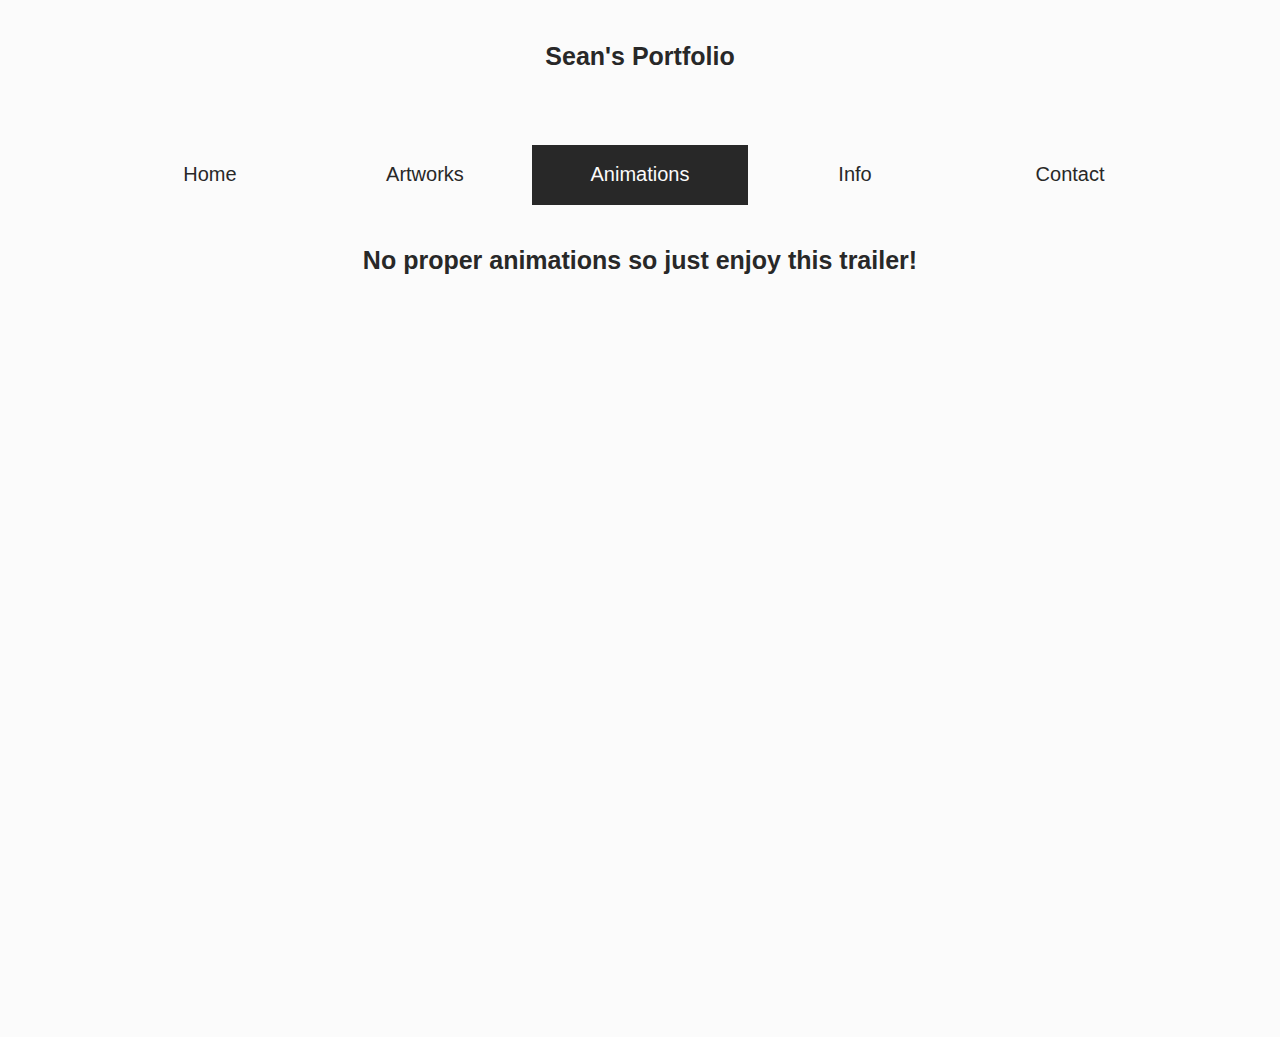
<file: Animations.html>
<!DOCTYPE html>

<meta http-equiv="Content-Type" content="text/html; charset=utf-8" />

<html>


	<head>

	<link rel="stylesheet" href="css/style.css">
	<meta name="viewport" content="width=device-width, initial-scale=1">
		
	</head>
<title> Sean's Portfolio </title> 

<header>
	<h1>Sean's Portfolio</h1>
</header>
  
<body>
   	
   <div class="body-container">
		<div class="grid-header">
			<a href="index.html">Home</a>
			<a href="Artworks.html">Artworks</a>
			<a class="active" href="Animations.html">Animations</a>
			<a href="Info.html">Info</a>
      			<a href="Contact.html">Contact</a>
     </div>
	   
	<div class="content"><h1>No proper animations so just enjoy this trailer!</h1>
	  
        <div/>   
	<iframe style="display: block; margin: auto;" width="1280" height="720" 
		src="https://www.youtube.com/embed/62-axx7fQrE" frameborder="0" allow="accelerometer; autoplay; encrypted-media; gyroscope; picture-in-picture" allowfullscreen>
	</iframe>  
</body>
</html>
</file>
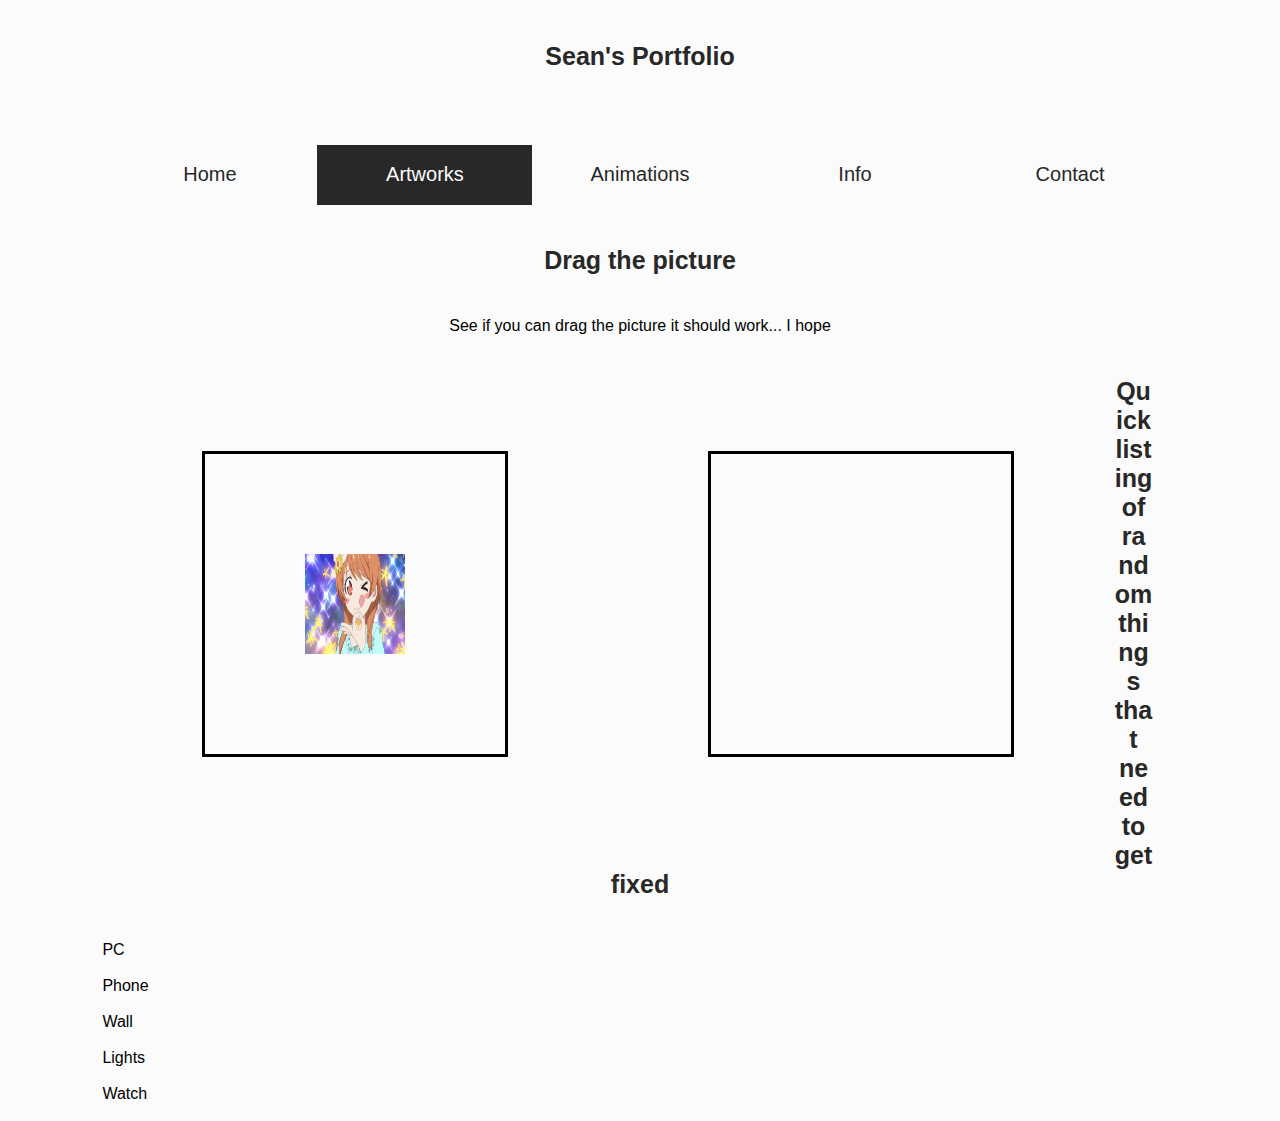
<file: Artworks.html>
<!DOCTYPE html>

<meta http-equiv="Content-Type" content="text/html; charset=utf-8" />

<html>


	<head>

	<link rel="stylesheet" href="css/style.css">
	<meta name="viewport" content="width=device-width, initial-scale=1">
		
	</head>
<title> Sean's Portfolio </title> 
<script>
function allowDrop(ev) {
    ev.preventDefault();
}
function drag(ev) {
    ev.dataTransfer.setData("text", ev.target.id);
}
function drop(ev) {
    ev.preventDefault();
    var data = ev.dataTransfer.getData("text");
    ev.target.appendChild(document.getElementById(data));
}
</script>
<header>
	<h1>Sean's Portfolio</h1>
</header>
  
<body>
   	
   <div class="body-container">
		<div class="grid-header">
			<a href="index.html">Home</a>
			<a class="active" href="Artworks.html">Artworks</a>
			<a href="Animations.html">Animations</a>
			<a href="Info.html">Info</a>
      			<a href="Contact.html">Contact</a>
     		</div>

	<div class="content"><h1>Drag the picture</h1>
			<p>See if you can drag the picture it should work... I hope</p>
		<div id="div1" ondrop="drop(event)" ondragover="allowDrop(event)">
			<img src="Images/MarikaMoney.jpg" draggable="true" ondragstart="drag(event)" id="drag1" width="100" height="100">
		</div>

		<div id="div2" ondrop="drop(event)" ondragover="allowDrop(event)"></div>
		
		
		<h1>Quick listing of random things that need to get fixed</h1>

		<li>PC</li> <br>
		<li>Phone</li> <br>
		<li>Wall</li> <br>
		<li>Lights</li> <br>
		<li>Watch</li> <br>
	
    	</div>

</body>
</html>
</file>
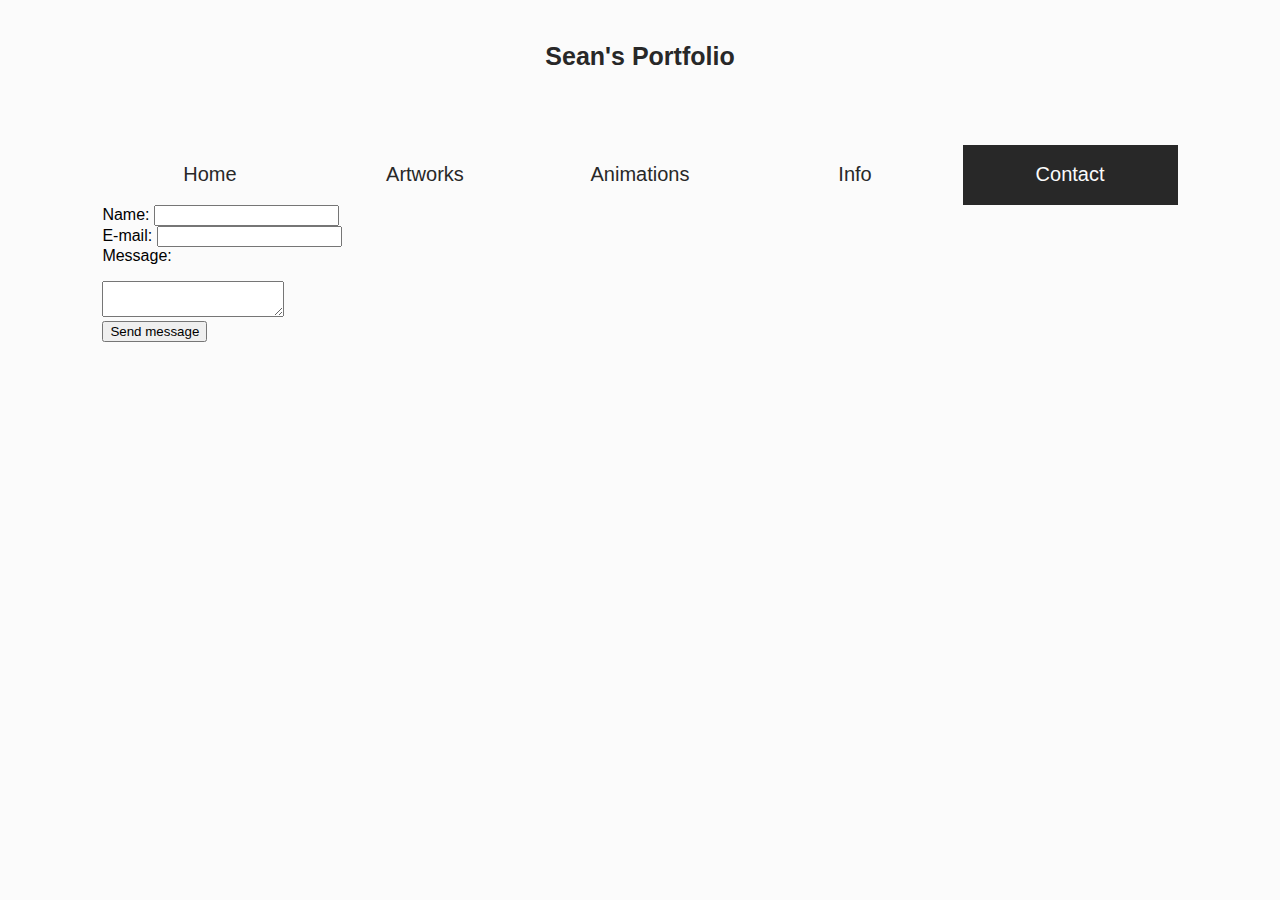
<file: Contact.html>
<!DOCTYPE html>

<meta http-equiv="Content-Type" content="text/html; charset=utf-8" />

<html>
<script>

function validate() {
    var str = 
    [
        document.forms["myForm"]["user_name"].value,
        document.forms["myForm"]["user_email"].value,
        document.forms["myForm"]["user_message"].value
    ];

    var vNameArray = ["Name", "E-mail", "Message"];

    var result = "";

    for (var i = 0; i < str.length; i++) {
        if (str[0] === "") {
            result += vNameArray[i] + " must be filled out!\n";
        }
    }

    if (result !== "") {
        alert(result);
    }
}
 </script>

	<head>

	<link rel="stylesheet" href="css/style.css">
	<meta name="viewport" content="width=device-width, initial-scale=1">
		
	</head>
<title> Sean's Portfolio </title> 

<header>
	<h1>Sean's Portfolio</h1>
</header>
  
<body>
   	
   <div class="body-container">
		<div class="grid-header">
			<a href="index.html">Home</a>
			<a href="Artworks.html">Artworks</a>
			<a href="Animations.html">Animations</a>
			<a href="Info.html">Info</a>
			<a class="active" href="Contact.html">Contact</a>
	</div>
	<div class="content">
	   <form name="Formcontact" method="post" onsubmit="return validate()">
		<div>
			<label for="name">Name: </label>
			<input type="text" id="name" name="user_name" required>
		</div>
		<div>
			<label for="email">E-mail: </label>
			<input type="email" id="mail" name="user_email" required>
		</div>
		<div>
			<label for="message">Message: </label>
			<p></p>
			<textarea type="email" id="mail" name="user_message" required></textarea>
		</div>
		<div>
			<button onclick="validate()">Send message</button>
		</div>
	
	</form>
	</div>
    
    
    
    
    
    
    
    
    </div>
</body>
</html>
</file>
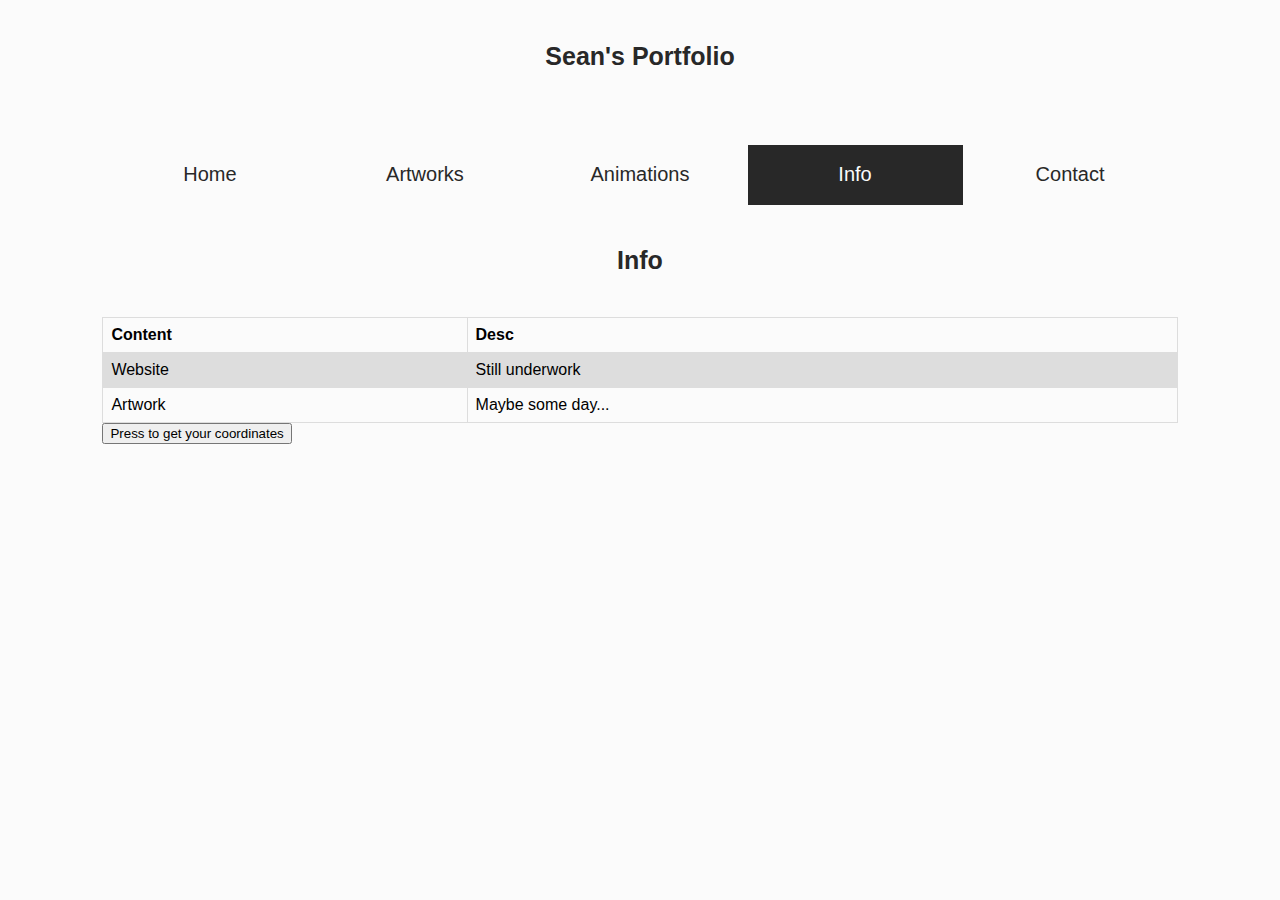
<file: Info.html>
<!DOCTYPE html>

<meta http-equiv="Content-Type" content="text/html; charset=utf-8" />

<html>


	<head>

	<link rel="stylesheet" href="css/style.css">
	<meta name="viewport" content="width=device-width, initial-scale=1">
		
	</head>
<title> Sean's Portfolio </title> 

<header>
	<h1>Sean's Portfolio</h1>
</header>
  
<body>
   	
   <div class="body-container">
		<div class="grid-header">
			<a href="index.html">Home</a>
			<a href="Artworks.html">Artworks</a>
			<a href="Animations.html">Animations</a>
			<a class="active" href="Info.html">Info</a>
			<a href="Contact.html">Contact</a>
		</div>
    
	   
    <div class="content"><h1>Info</h1>
	<table>
  	<tr>
    		<th>Content</th>
		<th>Desc</th>
  	</tr>
  	<tr>
    		<td>Website</td>
		<td>Still underwork</td>
  	</tr>
  	<tr>
    		<td>Artwork</td>
		<td>Maybe some day...</td>
  	</tr>
	</table>

	    <button onclick="getLocation()">Press to get your coordinates</button>

	    <p id="demo"></p>

	<script>
		var x = document.getElementById("demo");
		function getLocation() {
		    if (navigator.geolocation) {
        		navigator.geolocation.watchPosition(showPosition);
    			} else { 
        		x.innerHTML = "Geolocation is not supported by this browser.";}
    			}
    
		function showPosition(position) {
    		x.innerHTML="Latitude: " + position.coords.latitude + 
    		"<br>Longitude: " + position.coords.longitude;
		}
	</script>
   <div/>
    
    
    
    
    
    
    
   </div>
</body>
</html>
</file>
<file: css/style.css>
body 
{
    padding: 0px 0px 0px 0px;
    margin: 0px 0px 0px 0px;
    display: block;
	background-color:#FBFBFB;
	font-family:Arial, Helvetica;
    overflow-x:hidden !important;
}

h1
{
	text-align: center;
	font-size: 25px;
	padding: 25px;
	color: #282828;
}

.content
{
    grid-area: main1;
    word-wrap: break-word;
    overflow-x:hidden !important;
    min-height: 75vh;

}

p
{
	text-align: center;
	color:282828;
}
	

	
.grid-header
{
    //justify-content: center;
    
    margin-top: 2em;
    display: grid;
    grid-area: header;
    grid-template-columns: 1fr 1fr 1fr 1fr 1fr;
    grid-template-rows: auto;
    grid-column: 2 / 5;
    grid-template-areas: 
    ". . . . .";
}

.grid-header a
{
    background-color: #FBFBFB;
    color: #282828;
    text-align: center;
    vertical-align: middle;
    text-decoration: none;
    font-size: 20px;
    height: 3em;

    display:flex;
    justify-content:center;
    align-items:center
}

.grid-header a:hover
{
    background-color: #282828;
    color: #FBFBFB;
}

.grid-header a.active
{
    background-color: #282828;
    color: #FBFBFB;
}

.body-container
{

//background-color: #FFFFFF
;
    display: grid;
    grid-template-columns: 8vw 1fr 1fr 1fr 8vw;
    grid-template-areas:
    "header header header header header"
    ". main1 main1 main1 empty"
    ". main1 main1 main1 empty"
    "footer footer footer footer footer";
     grid-template-rows: . . . . .;
    width: 100vw;
    overflow-x:hidden !important;
}	
	
.center 
{
    display: block;
    margin-left: auto;
    margin-right: auto;
    width: 50%;
}

#div1, #div2 {
    float: left;
    width: 100px;
    height: 100px;
    margin: 100px;
    padding: 100px;
    border: 3px solid black;
}

table 
{
    font-family: Arial, Helvetica;
    border-collapse: collapse;
    width: 100%;
}

th, td 
{
    border: 1px solid #dddddd;
    text-align: left;
    padding: 8px;
}

tr:nth-child(even) 
{
    background-color: #dddddd;
}
</file>
